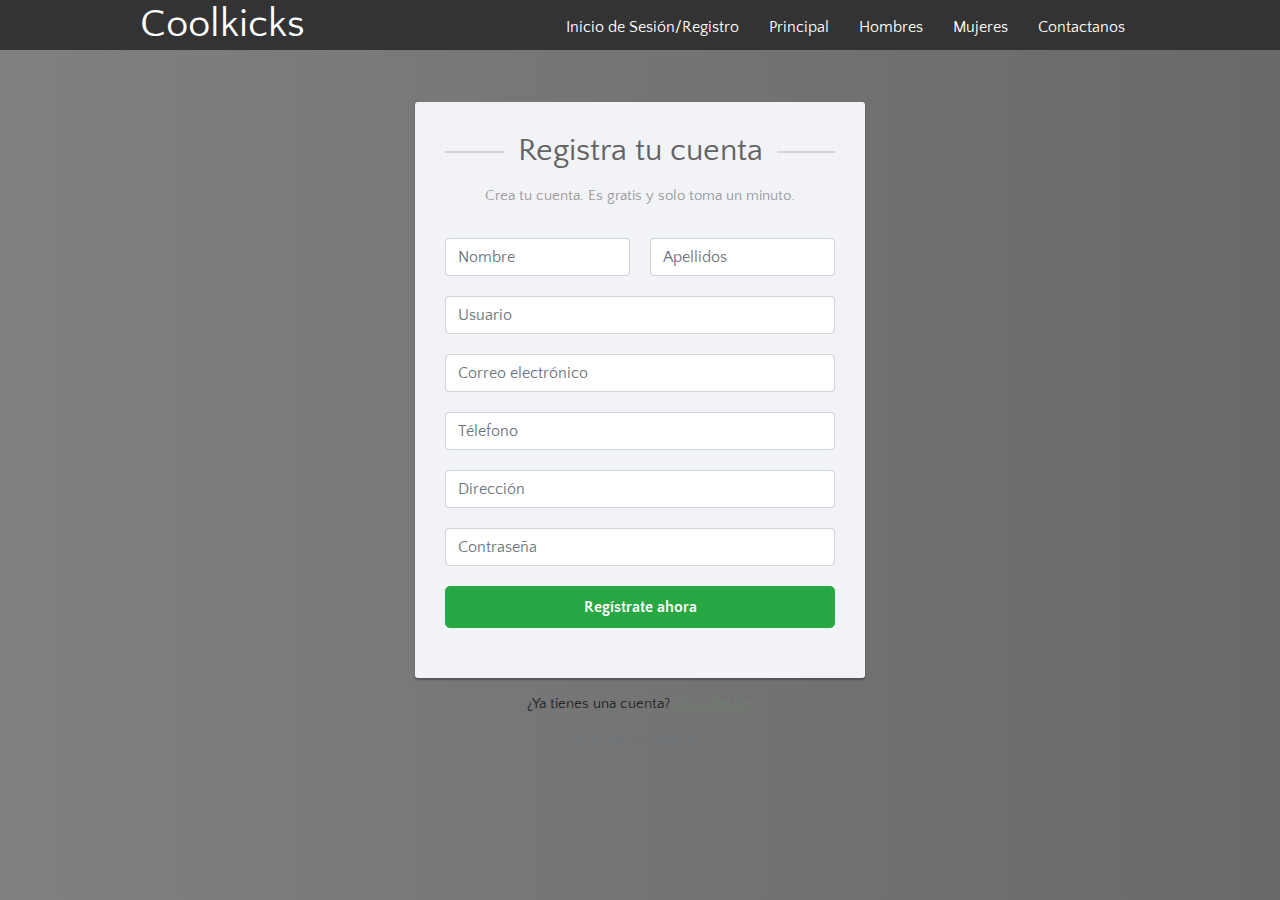
<file: registro.html>
<!DOCTYPE html>
<html lang="en">

<head>
    <meta charset="UTF-8">
    <meta name="viewport" content="width=device-width, initial-scale=1.0">
    <title>Registro de cuenta | Coolkicks</title>
    <!--Custom styles-->
    <link rel="stylesheet" type="text/css" href="assets/css/style_registro.css">

    <link rel="stylesheet" href="https://fonts.googleapis.com/css?family=Roboto:400,700">
    <link rel="stylesheet" href="https://stackpath.bootstrapcdn.com/bootstrap/4.5.0/css/bootstrap.min.css">
    <link rel="stylesheet" href="https://maxcdn.bootstrapcdn.com/font-awesome/4.7.0/css/font-awesome.min.css">
    <link rel="icon" type="image/jpg" href="assets/img/logo.jpg">
    <link rel="stylesheet" href="assets/css/fontello.css">
    <link rel="stylesheet" href="assets/css/estilospares.css">
    <link rel="stylesheet" href="assets/css/estilos.css">

</head>

<header>
    <div class="contenedor">
        <h1>Coolkicks</h1>
        <input type="checkbox" id="menu-bar">
        <label class="icon-menu" for="menu-bar"></label>
        <nav class="menu">
            <a href="index.html">Inicio de Sesión/Registro</a>
            <a href="#">Principal</a>
            <a href="#">Hombres</a>
            <a href="#">Mujeres</a>
            <a href="#">Contactanos</a>
        </nav>
    </div>
</header>
<br>
<br>
<br>

<body>

    <div class="signup-form">
        <form id="registrar" method="POST">
            <h2>Registra tu cuenta</h2>
            <p class="hint-text">Crea tu cuenta. Es gratis y solo toma un minuto.</p>
            <div class="form-group">
                <div class="row">
                    <div class="col"><input type="text" id="nombreRegistro" name="nombreRegistro" class="form-control" placeholder="Nombre" required="required"></div>
                    <div class="col"><input type="text" id="apellidosRegistro" name="apellidosRegistro" class="form-control" placeholder="Apellidos" required="required"></div>
                </div>
            </div>
            <div class="form-group">
                <input type="text" id="usuarioRegistro" name="usuarioRegistro" class="form-control" placeholder="Usuario" required="required">
            </div>
            <div class="form-group">
                <input type="email" id="emailRegistro" name="emailRegistro" class="form-control" placeholder="Correo electrónico" required="required">
            </div>
            <div class="form-group">
                <input type="text" id="telefonoRegistro" name="telefonoRegistro" class="form-control" placeholder="Télefono" required="required">
            </div>
            <div class="form-group">
                <input type="text" id="direccionRegistro" name="direccionRegistro" class="form-control" placeholder="Dirección" required="required">
            </div>
            <div class="form-group">
                <input type="password" id="contrasenyaRegistro" name="contrasenyaRegistro" class="form-control" placeholder="Contraseña" required="required">
            </div>

            <!--<div class="form-group">
                <label class="form-check-label"><input type="checkbox" required="required"> I accept the <a href="#">Terms of Use</a> &amp; <a href="#">Privacy Policy</a></label>
            </div> -->
            <div class="form-group">
                <button id="btnRegistrar" name="btnRegistrar" class="btn btn-success btn-lg btn-block">Regístrate ahora</button>
            </div>
        </form>
        <div class="text-center">¿Ya tienes una cuenta? <a href="index.html">Inicia Sesión</a></div>
        <p class="mt-3 mb-3 text-muted foot">&copy; 2020 | Coolkicks</p>
    </div>

    <!-- Optional JavaScript -->
    <!-- jQuery first, then Popper.js, then Bootstrap JS -->
    <script src="https://code.jquery.com/jquery-3.5.1.min.js"></script>
    <script src="https://cdn.jsdelivr.net/npm/popper.js@1.16.0/dist/umd/popper.min.js"></script>
    <script src="https://stackpath.bootstrapcdn.com/bootstrap/4.5.0/js/bootstrap.min.js"></script>

    <script src="./assets/js/registro.js"></script>
</body>

</html>
</file>
<file: assets/css/style_registro.css>
body {
    color: #fff;
    background: #63738a;
    font-family: 'Roboto', sans-serif;
    background: -webkit-linear-gradient(left, Grey, DimGrey);
}

.form-control {
    height: 40px;
    box-shadow: none;
    color: #969fa4;
}

.form-control:focus {
    border-color: #5cb85c;
}

.form-control,
.btn {
    border-radius: 3px;
}

.signup-form {
    width: 450px;
    margin: 0 auto;
    padding: 30px 0;
    font-size: 15px;
}

.signup-form h2 {
    color: #636363;
    margin: 0 0 15px;
    position: relative;
    text-align: center;
}

.signup-form h2:before,
.signup-form h2:after {
    content: "";
    height: 2px;
    width: 15%;
    background: #d4d4d4;
    position: absolute;
    top: 50%;
    z-index: 2;
}

.signup-form h2:before {
    left: 0;
}

.signup-form h2:after {
    right: 0;
}

.signup-form .hint-text {
    color: #999;
    margin-bottom: 30px;
    text-align: center;
}

.signup-form form {
    color: #999;
    border-radius: 3px;
    margin-bottom: 15px;
    background: #f2f3f7;
    box-shadow: 0px 2px 2px rgba(0, 0, 0, 0.3);
    padding: 30px;
}

.signup-form .form-group {
    margin-bottom: 20px;
}

.signup-form input[type="checkbox"] {
    margin-top: 3px;
}

.signup-form .btn {
    font-size: 16px;
    font-weight: bold;
    min-width: 140px;
    outline: none !important;
}

.signup-form .row div:first-child {
    padding-right: 10px;
}

.signup-form .row div:last-child {
    padding-left: 10px;
}

.signup-form a {
    color: #708070;
    text-decoration: underline;
}

.signup-form a:hover {
    text-decoration: none;
}

.signup-form form a {
    color: #5cb85c;
    text-decoration: none;
}

.signup-form form a:hover {
    text-decoration: underline;
}

.color_btn {
    color: #FFFFFF;
    background-color: #FFC312;
}

.foot {
    text-align: center;
}
</file>
<file: assets/css/fontello.css>
@font-face {
  font-family: 'fontello';
  src: url('../font/fontello.eot?47907081');
  src: url('../font/fontello.eot?47907081#iefix') format('embedded-opentype'),
       url('../font/fontello.woff2?47907081') format('woff2'),
       url('../font/fontello.woff?47907081') format('woff'),
       url('../font/fontello.ttf?47907081') format('truetype'),
       url('../font/fontello.svg?47907081#fontello') format('svg');
  font-weight: normal;
  font-style: normal;
}
/* Chrome hack: SVG is rendered more smooth in Windozze. 100% magic, uncomment if you need it. */
/* Note, that will break hinting! In other OS-es font will be not as sharp as it could be */
/*
@media screen and (-webkit-min-device-pixel-ratio:0) {
  @font-face {
    font-family: 'fontello';
    src: url('../font/fontello.svg?47907081#fontello') format('svg');
  }
}
*/
 
 [class^="icon-"]:before, [class*=" icon-"]:before {
  font-family: "fontello";
  font-style: normal;
  font-weight: normal;
  speak: never;
 
  display: inline-block;
  text-decoration: inherit;
  width: 1em;
  margin-right: .2em;
  text-align: center;
  /* opacity: .8; */
 
  /* For safety - reset parent styles, that can break glyph codes*/
  font-variant: normal;
  text-transform: none;
 
  /* fix buttons height, for twitter bootstrap */
  line-height: 1em;
 
  /* Animation center compensation - margins should be symmetric */
  /* remove if not needed */
  margin-left: .2em;
 
  /* you can be more comfortable with increased icons size */
  /* font-size: 120%; */
 
  /* Font smoothing. That was taken from TWBS */
  -webkit-font-smoothing: antialiased;
  -moz-osx-font-smoothing: grayscale;
 
  /* Uncomment for 3D effect */
  /* text-shadow: 1px 1px 1px rgba(127, 127, 127, 0.3); */
}
 
.icon-cart:before { content: '\e800'; } /* '' */
.icon-menu:before { content: '\e801'; } /* '' */
.icon-twitter:before { content: '\f099'; } /* '' */
.icon-facebook:before { content: '\f09a'; } /* '' */
.icon-instagram:before { content: '\f16d'; } /* '' */
</file>
<file: assets/css/estilospares.css>
.titulo-us {
    color: #333;
    font-size: 50px;
    text-align: center;
    margin-top: 60px;
}

.contenedor-cat {
    display: flex;
    justify-content: space-evenly;
}

.contenedor-informacion {
    position: relative;
    top: 30px;
    right: 100px;
    width: 103px;
    height: 61px;
}

.imagen-us {
    width: 90%;
}

.boton {
    border: 1px solid #333;
    padding: 10px;
    background-color: #333;
    color: #ffffff;
    text-decoration: none;
    text-transform: uppercase;
    border-radius: 50px;
}

.boton2 {
    border: 1px solid #333;
    padding: 10px;
    background-color: #333;
    color: white;
    text-decoration: none;
    text-transform: uppercase;
    border-radius: 50px;
    font-size: 18.5px;
    position: center;
}

.tallas a {
    text-decoration: none;
    color: black;
    display: block;
    padding: 13px;
}

.tallas {
    background-color: #f9f9f9;
    width: 185px;
    display: none;
}

.tallas a:hover {
    background-color: #f1f1f1;
}

.desplegable:hover .tallas {
    display: block;
    position: absolute;
}

.desplegable {
    position: static;
}

@media (min-width: 992px) {
    .Contenedor-cat {
        display: grid;
        grid-template-columns: 50% 50%;
    }
    .Contenedor-informacion {
        display: flex;
        flex-wrap: wrap;
        align-items: center;
        align-content: flex-start;
        padding-top: 10rem;
    }
    .Contenedor-informacion p {
        width: 100%;
        margin: 1rem 0;
        font-size: 20px;
    }
    .boton {
        margin-right: 2rem;
    }
}
</file>
<file: assets/css/estilos.css>
@import url('https://fonts.googleapis.com/css2?family=Quattrocento+Sans:ital@1&display=swap');
* {
    margin: 0;
    padding: 0;
    box-sizing: border-box;
}

.mov {
    transition: transform 4s;
}

.mov:hover {
    transform: scale(1.38);
}


/*HEADER*/

.bannerimg {
    max-height: 40rem;
    overflow: hidden;
}

body {
    font-family: 'Quattrocento Sans', sans-serif;
}

h1 {
    float: left;
    size: 5rem;
}

section {
    width: 100%;
    margin-bottom: 25px;
}

header .contenedor {
    display: table;
}

header {
    width: 100%;
    height: 50px;
    background: #333;
    color: #fff;
    position: fixed;
    top: 0;
    left: 0;
    z-index: 100;
}

.contenedor {
    width: 98%;
    margin: auto;
}

header a {
    padding: 10px;
    color: white;
}

#bienvenidos {
    top: 50px;
}


/*MENU*/

#menu-bar {
    display: none;
}

header label {
    float: right;
    font-size: 28px;
    margin: 6px 0;
    cursor: pointer;
}

.menu {
    position: absolute;
    top: 50px;
    left: 0;
    width: 100%;
    height: 100vh;
    background: rgba(51, 51, 51, 0.9);
    transition: all 0.5s;
    transform: translateX(-100%);
}

.menu a {
    display: block;
    color: white;
    height: 50px;
    text-decoration: none;
    padding: 15px;
    border-bottom: 1 px solid rgba(255, 255, 255, 0.3);
}

.menu a:hover {
    background: rgba(255, 255, 255, 0.3);
}

#menu-bar:checked~.menu {
    transform: translateX(0%);
}


/*BANNER*/

#banner {
    margin-top: 50px;
    position: relative;
}

#banner img {
    width: 100%;
    height: 100%;
}

#banner .contenedor {
    position: absolute;
    top: 50%;
    left: 50%;
    transform: translateX(-50%)translateY(-50%);
    color: #fff;
}

#banner h1 {
    font-size: 28px;
    top: 10px;
}


/*CATALOGO*/

#catalogo h2,
h3,
p {
    text-align: center;
}

#catalogo .contenedor {
    display: flex;
    justify-content: center;
    flex-wrap: wrap;
}

#catalogo article {
    margin: 15px;
}

#catalogo img {
    width: 100%;
    max-width: 290px;
}


/*informacion shoes*/

#info {
    background: #333;
    color: #fff;
    text-align: center;
}

#info .contenedor {
    display: flex;
    flex-wrap: wrap;
    justify-content: center;
}

.info-shoes {
    margin: 20px;
}

.info-shoes img {
    width: 180px;
    height: 180px;
    border-radius: 50px;
    border: 7px solid #fff;
}


/*FOOTER*/

footer .contenedor {
    display: flex;
    flex-wrap: wrap;
    justify-content: center;
}

.copy {
    font-size: 20px;
}

.sociales {
    width: 100%;
    text-align: center;
    font-size: 28px;
}

.sociales a {
    color: #333;
    text-decoration: none;
}


/* MENU RESPONSIVE*/

@media (min-width:1024px) {
    .menu {
        position: static;
        width: auto;
        height: auto;
        transform: translateX(0%);
        float: right;
        display: flex;
    }
    .menu a {
        border: none;
    }
    header label {
        display: none;
    }
}


/*CONTENEDOR RESPONSIVE*/

@media (min-width:1024px) {
    .contenedor {
        width: 1000px;
    }
}


/*BANNER RESPONSIVE*/

@media(min-width:480px) {
    #banner h1 {
        font-size: 40px;
    }
}


/*INFO SHOES*/

@media (min-width:480px) {
    .info-shoes {
        width: 40%;
    }
}

@media (min-width:900px) {
    .info-shoes {
        width: auto;
    }
}
</file>
